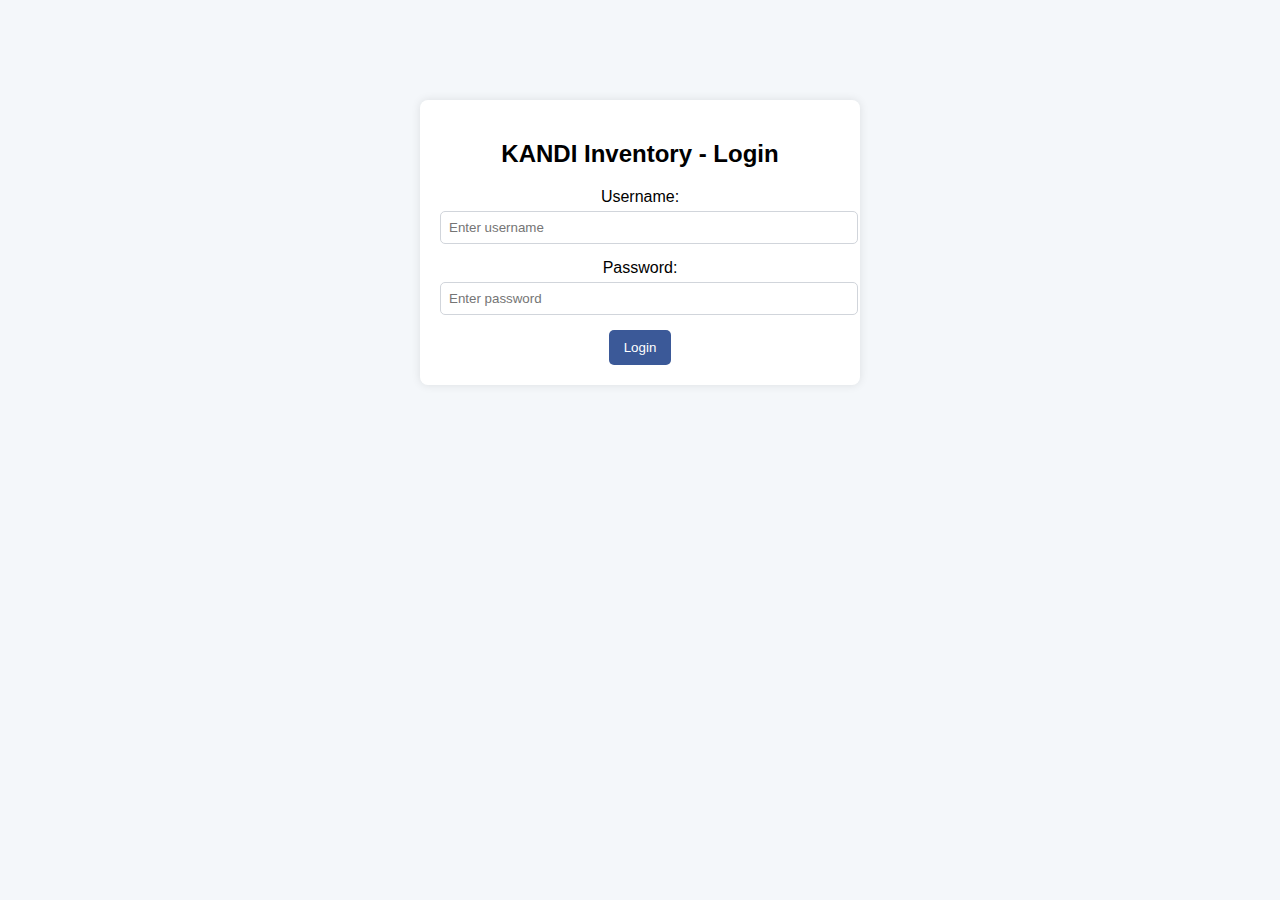
<file: Pertemuan 4 dan 5/inventory-system/index.html>
<!DOCTYPE html>
<html lang="en">
<head>
    <meta charset="UTF-8">
    <meta name="viewport" content="width=device-width, initial-scale=1.0">
    <title>KANDI Inventory - Login</title>
    <link rel="stylesheet" href="assets/css/style.css">
</head>
<body>
    <div class="login-container">
        <h2>KANDI Inventory - Login</h2>
        <div class="form-group">
            <label for="username">Username:</label>
            <input type="text" id="username" placeholder="Enter username">
        </div>
        <div class="form-group">
            <label for="password">Password:</label>
            <input type="password" id="password" placeholder="Enter password">
        </div>
        <button onclick="location.href='dashboard.php'">Login</button>
    </div>
</body>
</html>
</file>
<file: Pertemuan 4 dan 5/inventory-system/assets/css/style.css>
body {
    font-family: Arial, sans-serif;
    margin: 0;
    padding: 0;
    background-color: #f4f7fa;
}

.header {
    background-color: #3b5998;
    color: white;
    padding: 10px 20px;
    display: flex;
    justify-content: space-between;
    align-items: center;
}

.header h1 {
    margin: 0;
    font-size: 24px;
}

.user-info {
    display: flex;
    align-items: center;
}

.user-info img {
    width: 30px;
    height: 30px;
    border-radius: 50%;
    margin-right: 10px;
}

.sidebar {
    width: 200px;
    background-color: #e9ecef;
    position: fixed;
    height: 100%;
    padding-top: 20px;
}

.sidebar ul {
    list-style: none;
    padding: 0;
}

.sidebar ul li {
    padding: 15px 20px;
    cursor: pointer;
}

.sidebar ul li:hover {
    background-color: #d1d5db;
}

.main-content {
    margin-left: 220px;
    padding: 20px;
}

.stats {
    display: flex;
    gap: 20px;
    margin-bottom: 20px;
}

.stat-box {
    flex: 1;
    padding: 20px;
    color: white;
    border-radius: 8px;
    text-align: center;
}

.stat-box.blue { background-color: #3b5998; }
.stat-box.green { background-color: #28a745; }
.stat-box.orange { background-color: #fd7e14; }
.stat-box.red { background-color: #dc3545; }

.stat-box h3 {
    margin: 0;
    font-size: 36px;
}

.stat-box p {
    margin: 5px 0 0;
    font-size: 14px;
}

.invoice-sales {
    display: flex;
    gap: 20px;
    margin-bottom: 20px;
}

.box {
    flex: 1;
    padding: 15px;
    background-color: white;
    border: 1px solid #d1d5db;
    border-radius: 8px;
    text-align: center;
}

.box.red { border-top: 4px solid #dc3545; }
.box.green { border-top: 4px solid #28a745; }
.box.blue { border-top: 4px solid #3b5998; }

.tables {
    display: flex;
    gap: 20px;
}

.table-container {
    flex: 1;
    background-color: white;
    padding: 15px;
    border: 1px solid #d1d5db;
    border-radius: 8px;
}

.table-container h3 {
    margin-top: 0;
}

table {
    width: 100%;
    border-collapse: collapse;
}

table, th, td {
    border: 1px solid #d1d5db;
}

th, td {
    padding: 10px;
    text-align: left;
}

th {
    background-color: #f8f9fa;
}

.status-active {
    background-color: #28a745;
    color: white;
    padding: 5px 10px;
    border-radius: 5px;
    display: inline-block;
}

.status-pending {
    background-color: #fd7e14;
    color: white;
    padding: 5px 10px;
    border-radius: 5px;
    display: inline-block;
}

.search-bar {
    width: 100%;
    padding: 8px;
    margin-bottom: 10px;
    border: 1px solid #d1d5db;
    border-radius: 5px;
}

.view-btn {
    background-color: #17a2b8;
    color: white;
    padding: 5px 10px;
    border: none;
    border-radius: 5px;
    cursor: pointer;
}

.view-btn:hover {
    background-color: #138496;
}

/* Login Page */
.login-container {
    max-width: 400px;
    margin: 100px auto;
    padding: 20px;
    background-color: white;
    border-radius: 8px;
    box-shadow: 0 0 10px rgba(0, 0, 0, 0.1);
    text-align: center;
}

.form-group {
    margin-bottom: 15px;
}

.form-group label {
    display: block;
    margin-bottom: 5px;
}

.form-group input {
    width: 100%;
    padding: 8px;
    border: 1px solid #d1d5db;
    border-radius: 5px;
}

button {
    background-color: #3b5998;
    color: white;
    padding: 10px 15px;
    border: none;
    border-radius: 5px;
    cursor: pointer;
}

button:hover {
    background-color: #2a4373;
}
</file>
